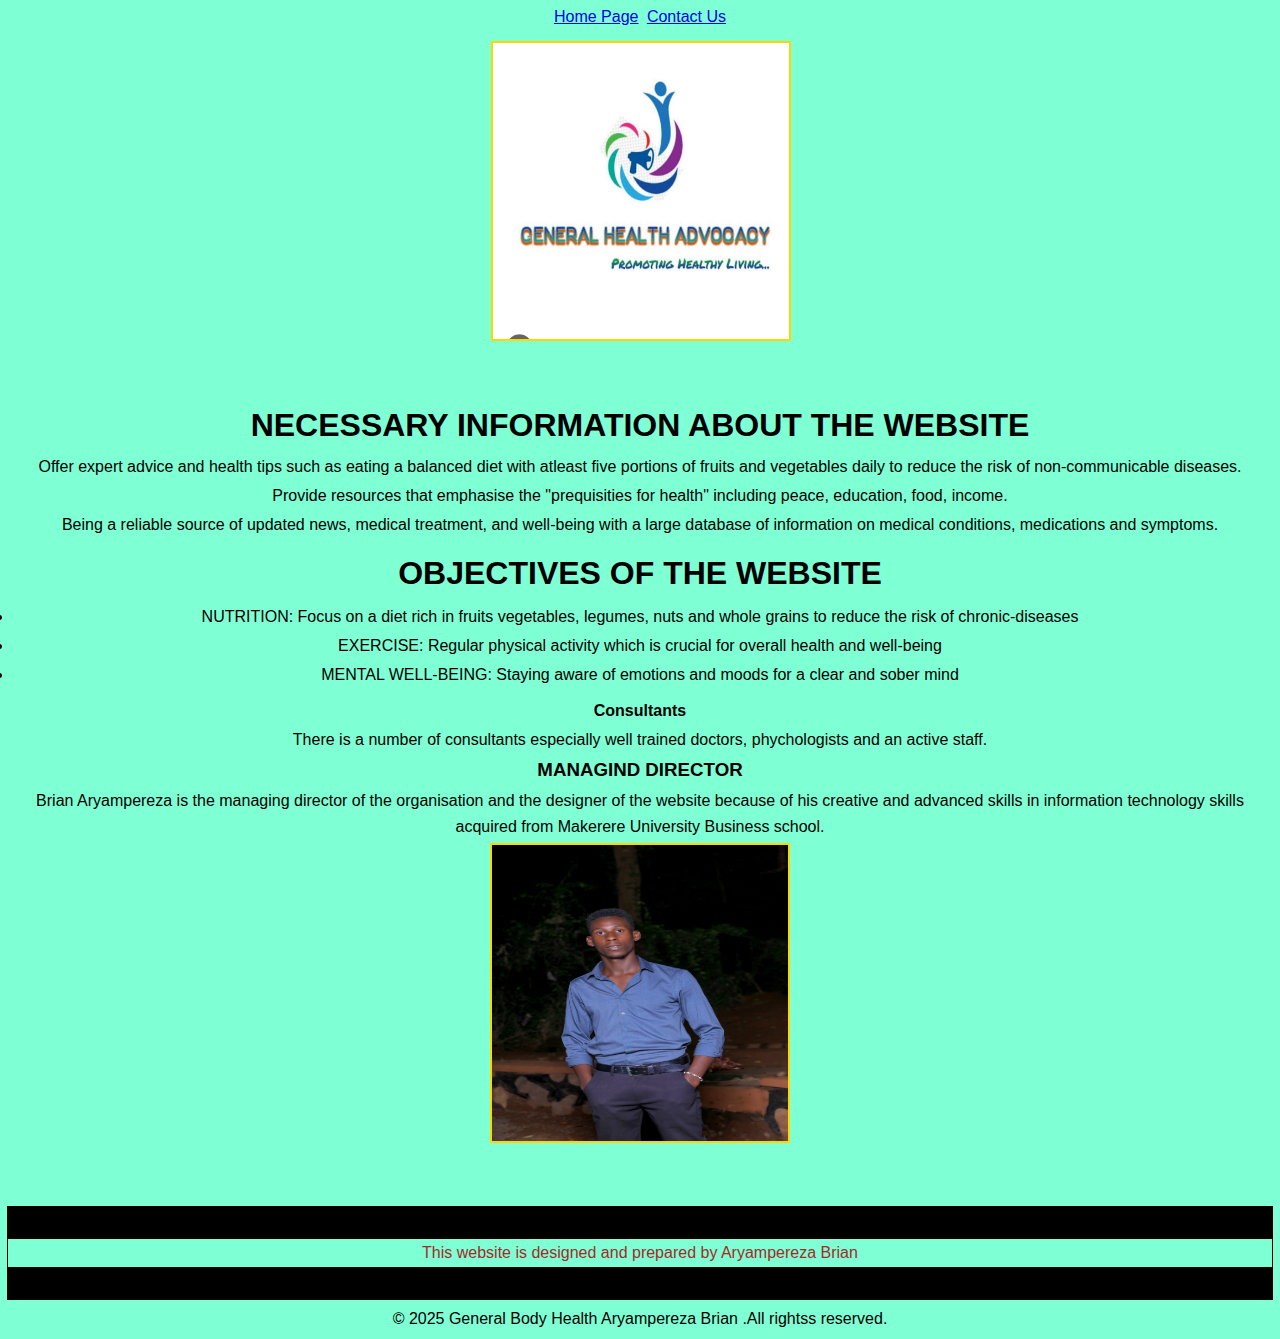
<file: Aryampereza Brian2400703660/about.html>
<!DOCTYPE html>
<html lang="en">
<head>
    <meta charset="UTF-8">
    <meta name="viewport" content="width=device-width, initial-scale=1.0">
    <title>Document</title>
    <link rel="stylesheet" href="style.css">
</head>
<body>
    <a href="index.html">Home Page</a>
    <a href="contact.html">Contact Us</a>
    <section>
        <div>
            <div class="logo">
                <img src="logo.jpg" alt="">
            </div>
        </div>
        <div>
            <div info>
                <h1>NECESSARY INFORMATION ABOUT THE WEBSITE</h1>
                <P>Offer expert advice and health tips such as eating a balanced diet with atleast five portions of fruits and vegetables daily to reduce the risk of non-communicable diseases.</P>
                <p>Provide resources that emphasise the "prequisities for health" including peace, education, food, income.</p>
                <p>Being a reliable source of updated news, medical treatment, and well-being with a large database of information on medical conditions, medications and symptoms.</p>
            </div>
        </div>
        <div>
            <div class="objectives">
                <h1>OBJECTIVES OF THE WEBSITE</h1>
                <Ul>
                    <LI>NUTRITION:  Focus on a diet rich in fruits vegetables, legumes, nuts and whole grains to reduce the risk of chronic-diseases</LI>
                    <li>EXERCISE: Regular physical activity which is crucial for overall health and well-being</li>
                    <li>MENTAL WELL-BEING: Staying aware of emotions and moods for a clear and sober mind</li>
                </Ul>
            </div>
        </div>
        <div>
            <h4>Consultants</h4>
            <p>There is a number of consultants especially well trained doctors, phychologists and an active staff. </p>
<H3>MANAGIND DIRECTOR</H3>
<p>Brian Aryampereza is the managing director of the organisation and the designer of the website because of his creative and advanced skills in information technology skills acquired from Makerere University Business school.</p>

            
            <div class="about">
                <img src="saja.jpg" alt="">
            </div>
        </div>
        <footer>
            <p>This website is designed and prepared by Aryampereza Brian</p>
        </footer>

        <p>&copy; 2025 General Body Health  Aryampereza Brian .All rightss reserved.</p>
    </section>
</body>
</html>
</file>
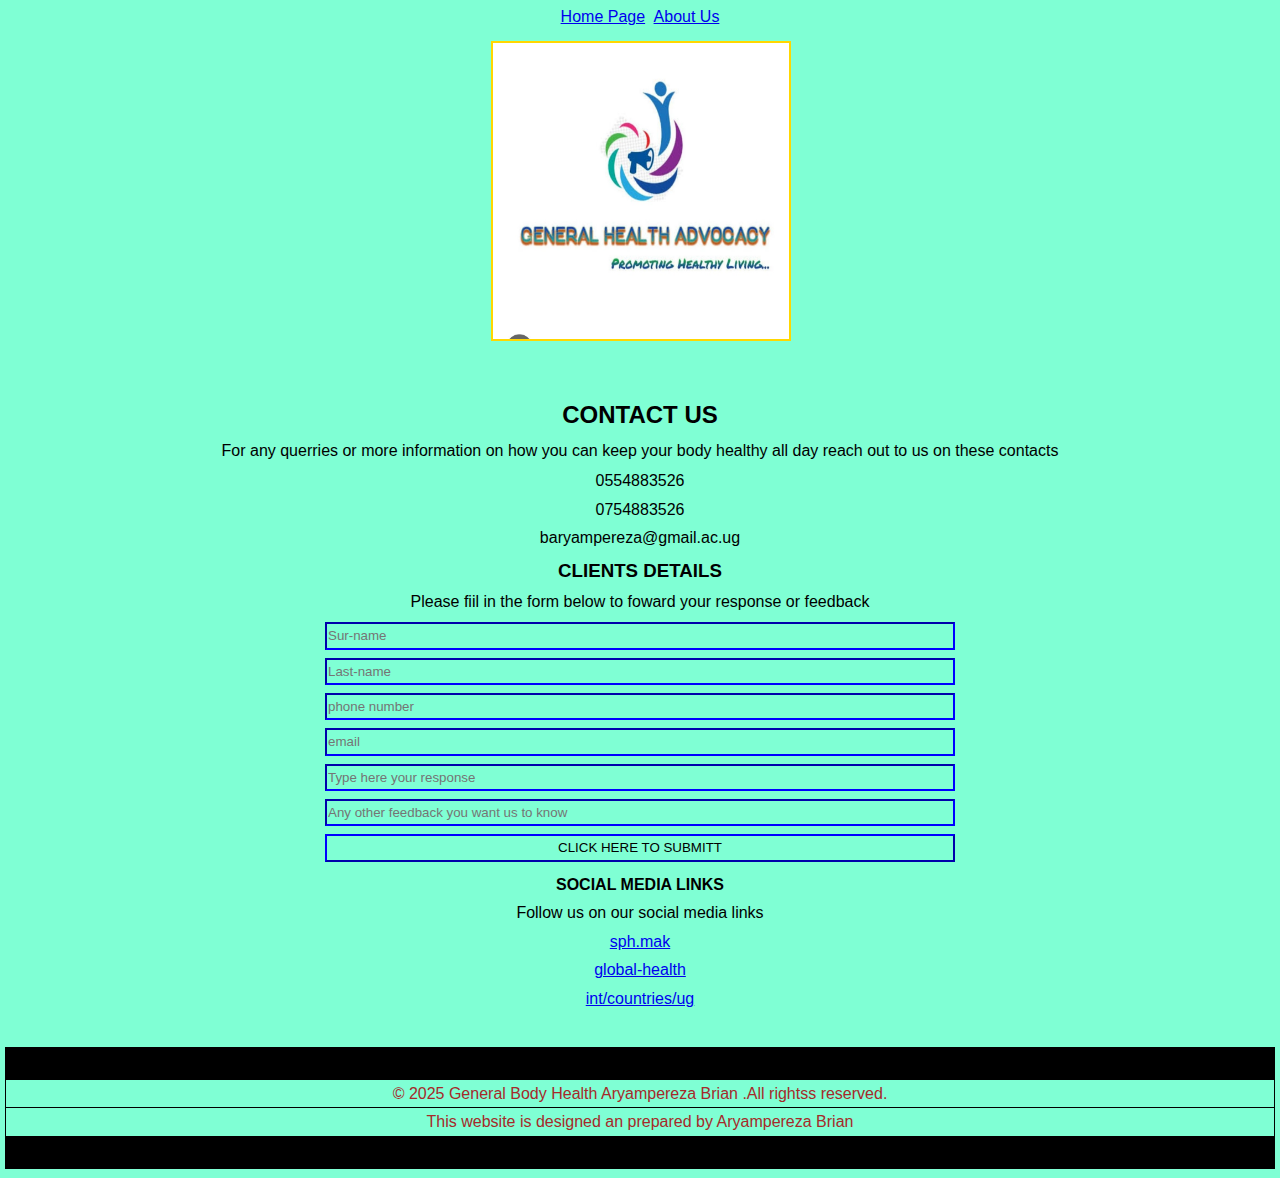
<file: Aryampereza Brian2400703660/contact.html>
<!DOCTYPE html>
<html lang="en">
<head>
    <meta charset="UTF-8">
    <meta name="viewport" content="width=device-width, initial-scale=1.0">
    <title>Document</title>
    <link rel="stylesheet" href="style.css">
</head>
<body>
    <a href="index.html">Home Page</a>
    <a href="about.html">About Us</a>
    <section>
        <div>
            <div class="logo">
                <img src="logo.jpg" alt="">
                
            </div>
        </div>
        <h2>CONTACT US</h2>
        <P>For any querries or more information on how you can keep your body healthy all day reach out to us on these contacts</P>
        <ul>
            <li>0554883526</li>
            <li>0754883526</li>
            <li>baryampereza@gmail.ac.ug</li>
        </ul>
        <h3>CLIENTS DETAILS</h3>
        <P>Please fiil in the form below to foward your response or feedback</P>
        <div>
            <div class="Form">
                </form>
                <input type="text" placeholder="Sur-name">
                <input type="text" placeholder="Last-name">
                <input type="text" placeholder="phone number">
                <input type="text" placeholder="email">
                <input type="text" placeholder="Type here your response">
                <input type="text" placeholder="Any other feedback you want us to know">
                <button>CLICK HERE TO SUBMITT</button>
</form>
             
            </div>
        </div>
        <!--social media links-->
        <h4>SOCIAL MEDIA LINKS</h4>
        <P>Follow us on our social media links</P>
        <p><a href="https://sph.mak.ac.ug">sph.mak</a></p>
        <p><a href="https://www>.cdc.gov/global-health/countries/uganda.html">global-health</a></p>
        <p><a href="https://www.int/countries/ug">int/countries/ug</a></p>
    </section>
    <footer>
        <p>&copy; 2025 General Body Health  Aryampereza Brian .All rightss reserved.</p>
        <p>This website is designed an prepared by Aryampereza Brian</p>
        </footer>

    
</body>
</html>
</file>
<file: Aryampereza Brian2400703660/style.css>
*{
    background-color:aquamarine;
    margin: 1px;
    padding: 1px;
    padding-bottom: 1px;
    box-sizing: border-box;
    font-family: Tahoma, Geneva, Verdana, sans-serif;
    line-height: 1.6;

    
}
 
.logo,img{
    width: 100%;
    height: 80px;
    height: auto;
    margin-bottom: 20px;
    padding: 5px;
    
    

    text-align: center;
    align-self: center;
    alligh-items: center;
    
}   
logo{
    text-align: center;
    color: white;
    background-color: blue;
    padding: 5px;
    
} 

    
    


about,img {
    height: 300px;
    width: 300px;
    padding: 2px;
    align-items: center;
    background-color: gold;
}
input, button {
    width: 50%;
    margin: 3px;
    margin-bottom: 5px;
    border-color: blue;
    
    
}
form{
    text-align: center;
}
.banner video{
    width: 100%;
    padding: 5px;
    
    

}
image , h3 , h2 ,h3,ul, h4 ,h1 , p{
    text-align: center;
}
footer{
    background-color: black;
    color: white;
    text-align: center;
    padding: 2rem 0;
    margin-top: 2rem;
    margin-bottom: 5px;
    -webkit-text-fill-color: brown;
    border-color: blueviolet;
}
.pic{
    background: transparent;
    margin: 0.5rem 0;
    padding: 1rem;
    border-radius: 10px;
    height: auto;
    width: 180px;
}
body{
    text-align: center;
}
banner,video{
    background: red;
}
a:hover{
    text-decoration: underline;
}
.image-text-section{
    max-width: 100%;
    border-radius: 10px;
    height: auto;
     box-shadow: 0 3px 10px rgb(red, green, blue) ;

    
}
</file>
